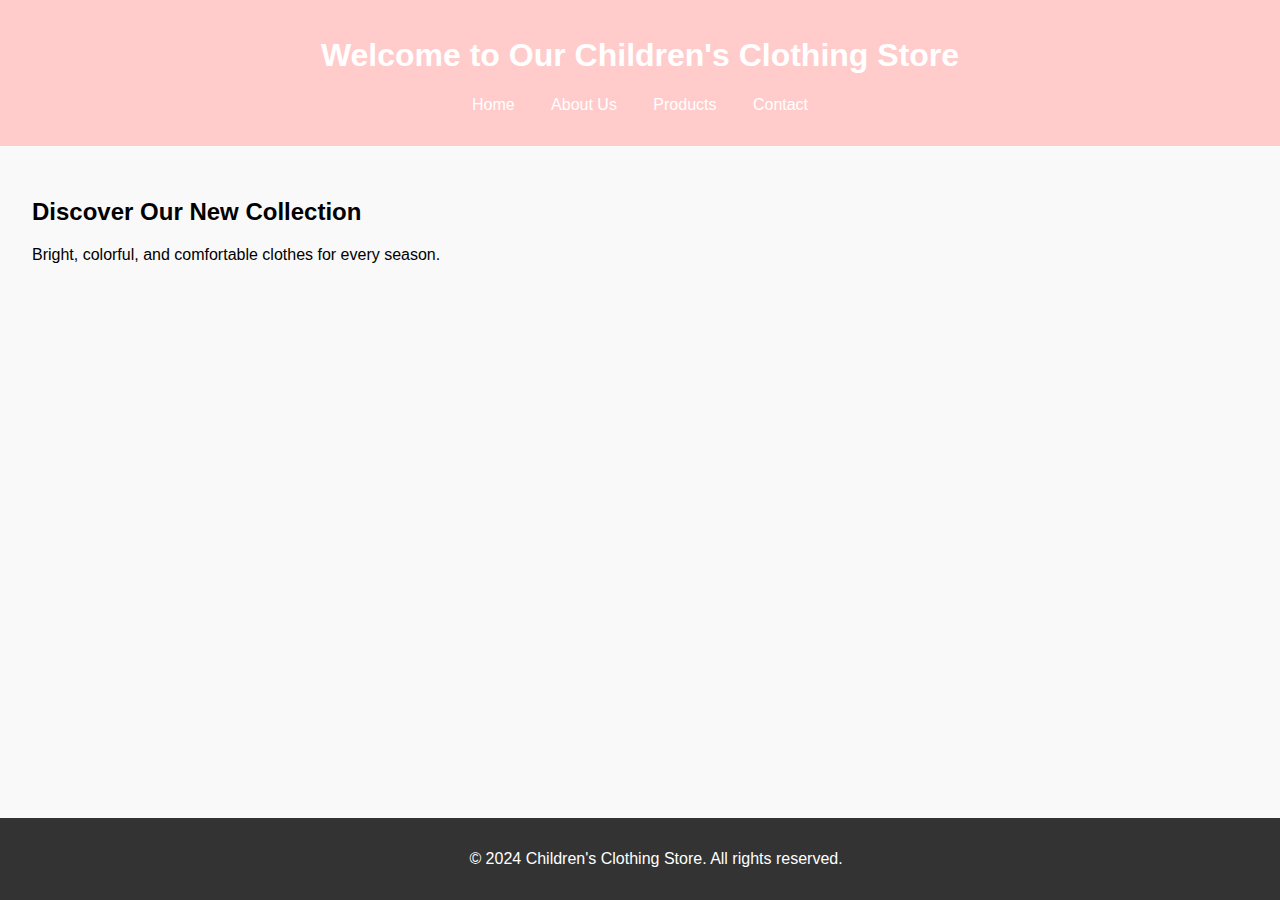
<file: index.html>
<!DOCTYPE html>
<html lang="en">
<head>
    <meta charset="UTF-8">
    <meta name="viewport" content="width=device-width, initial-scale=1.0">
    <title>Children's Clothing Store</title>
    <link rel="stylesheet" href="styles.css">
</head>
<body>
    <header>
        <h1>Welcome to Our Children's Clothing Store</h1>
        <nav>
            <ul>
                <li><a href="index.html">Home</a></li>
                <li><a href="about.html">About Us</a></li>
                <li><a href="products.html">Products</a></li>
                <li><a href="contact.html">Contact</a></li>
            </ul>
        </nav>
    </header>
    <main>
        <section>
            <h2>Discover Our New Collection</h2>
            <p>Bright, colorful, and comfortable clothes for every season.</p>
        </section>
    </main>
    <footer>
        <p>&copy; 2024 Children's Clothing Store. All rights reserved.</p>
    </footer>
</body>
</html>
</file>
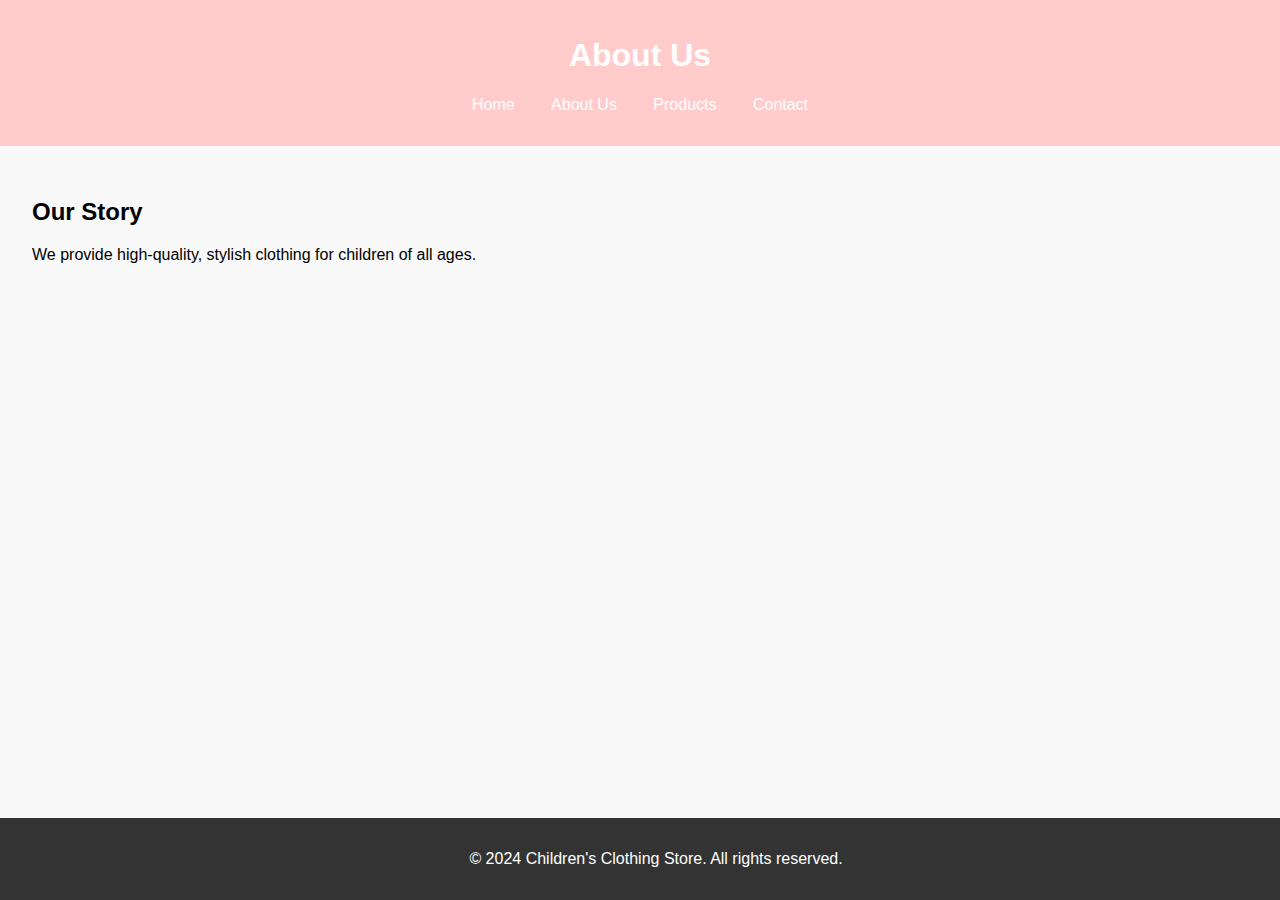
<file: about.html>
<!DOCTYPE html>
<html lang="en">
<head>
    <meta charset="UTF-8">
    <meta name="viewport" content="width=device-width, initial-scale=1.0">
    <title>About Us</title>
    <link rel="stylesheet" href="styles.css">
</head>
<body>
    <header>
        <h1>About Us</h1>
        <nav>
            <ul>
                <li><a href="index.html">Home</a></li>
                <li><a href="about.html">About Us</a></li>
                <li><a href="products.html">Products</a></li>
                <li><a href="contact.html">Contact</a></li>
            </ul>
        </nav>
    </header>
    <main>
        <section>
            <h2>Our Story</h2>
            <p>We provide high-quality, stylish clothing for children of all ages.</p>
        </section>
    </main>
    <footer>
        <p>&copy; 2024 Children's Clothing Store. All rights reserved.</p>
    </footer>
</body>
</html>
</file>
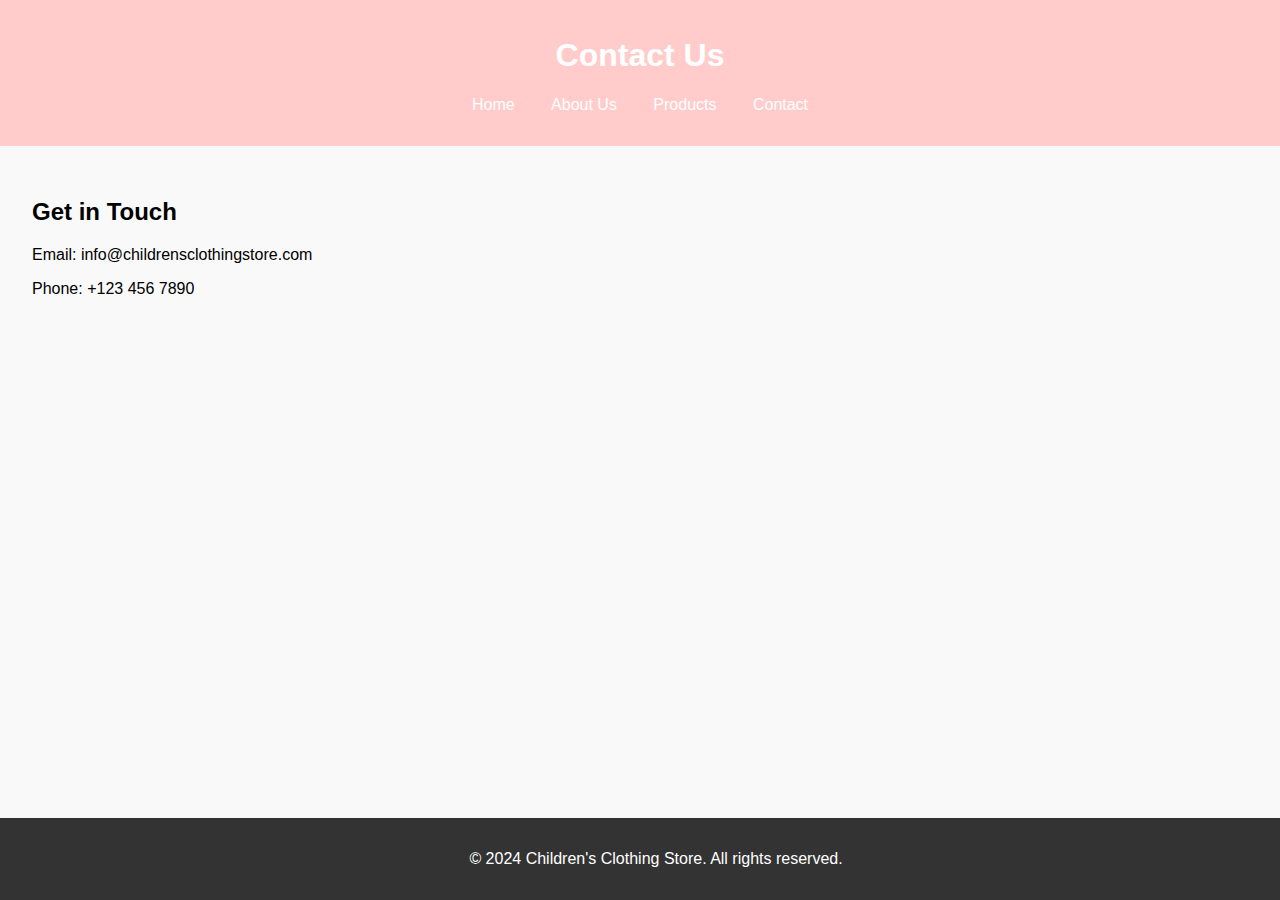
<file: contact.html>
<!DOCTYPE html>
<html lang="en">
<head>
    <meta charset="UTF-8">
    <meta name="viewport" content="width=device-width, initial-scale=1.0">
    <title>Contact Us</title>
    <link rel="stylesheet" href="styles.css">
</head>
<body>
    <header>
        <h1>Contact Us</h1>
        <nav>
            <ul>
                <li><a href="index.html">Home</a></li>
                <li><a href="about.html">About Us</a></li>
                <li><a href="products.html">Products</a></li>
                <li><a href="contact.html">Contact</a></li>
            </ul>
        </nav>
    </header>
    <main>
        <section>
            <h2>Get in Touch</h2>
            <p>Email: info@childrensclothingstore.com</p>
            <p>Phone: +123 456 7890</p>
        </section>
    </main>
    <footer>
        <p>&copy; 2024 Children's Clothing Store. All rights reserved.</p>
    </footer>
</body>
</html>
</file>
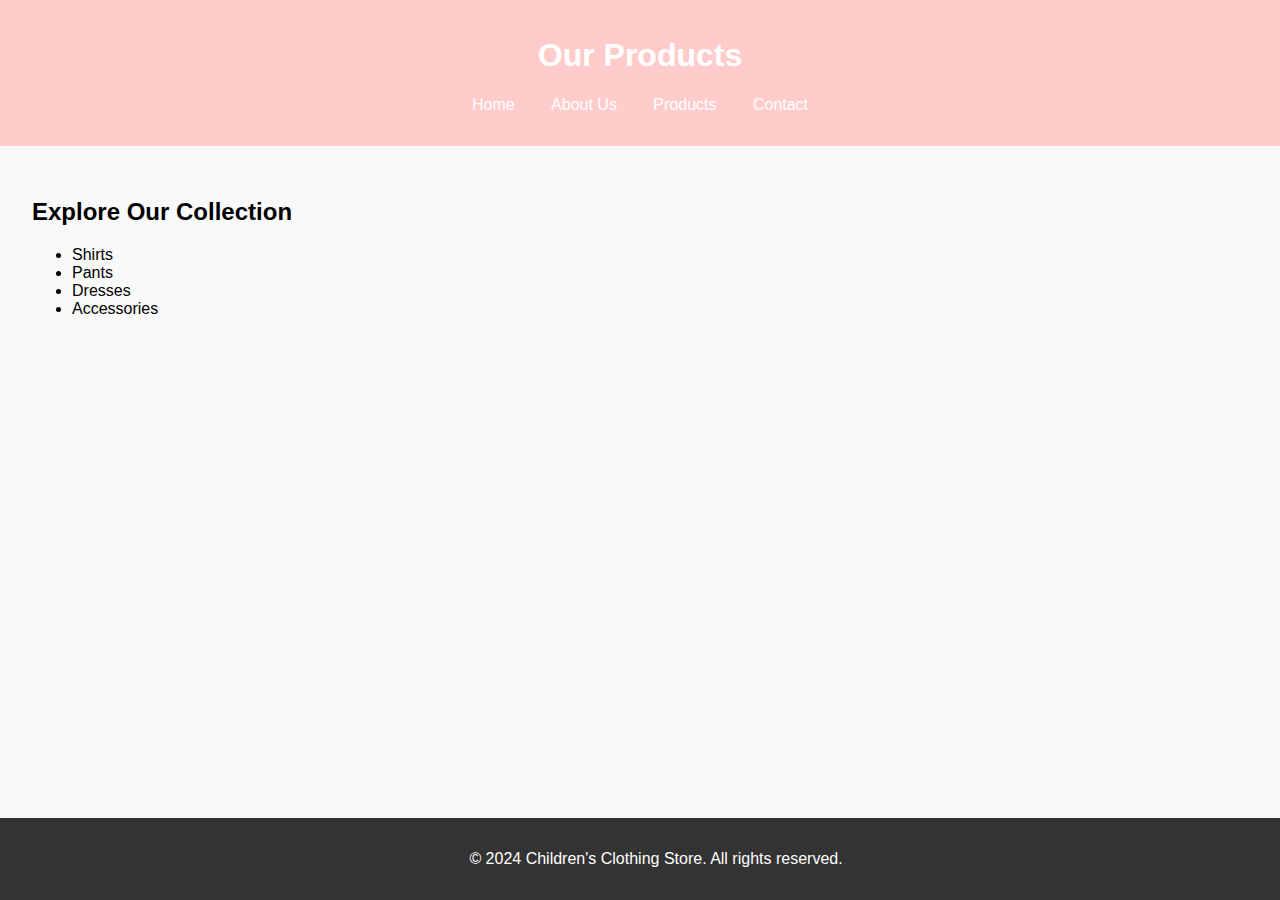
<file: products.html>
<!DOCTYPE html>
<html lang="en">
<head>
    <meta charset="UTF-8">
    <meta name="viewport" content="width=device-width, initial-scale=1.0">
    <title>Our Products</title>
    <link rel="stylesheet" href="styles.css">
</head>
<body>
    <header>
        <h1>Our Products</h1>
        <nav>
            <ul>
                <li><a href="index.html">Home</a></li>
                <li><a href="about.html">About Us</a></li>
                <li><a href="products.html">Products</a></li>
                <li><a href="contact.html">Contact</a></li>
            </ul>
        </nav>
    </header>
    <main>
        <section>
            <h2>Explore Our Collection</h2>
            <ul>
                <li>Shirts</li>
                <li>Pants</li>
                <li>Dresses</li>
                <li>Accessories</li>
            </ul>
        </section>
    </main>
    <footer>
        <p>&copy; 2024 Children's Clothing Store. All rights reserved.</p>
    </footer>
</body>
</html>
</file>
<file: styles.css>
body {
    font-family: Arial, sans-serif;
    margin: 0;
    padding: 0;
    background-color: #f9f9f9;
}
header {
    background-color: #ffcccb;
    color: white;
    padding: 1rem;
    text-align: center;
}
nav ul {
    list-style-type: none;
    padding: 0;
}
nav ul li {
    display: inline;
    margin: 0 1rem;
}
nav ul li a {
    color: white;
    text-decoration: none;
}
main {
    padding: 2rem;
}
footer {
    background-color: #333;
    color: white;
    text-align: center;
    padding: 1rem;
    position: fixed;
    bottom: 0;
    width: 100%;
}
</file>
